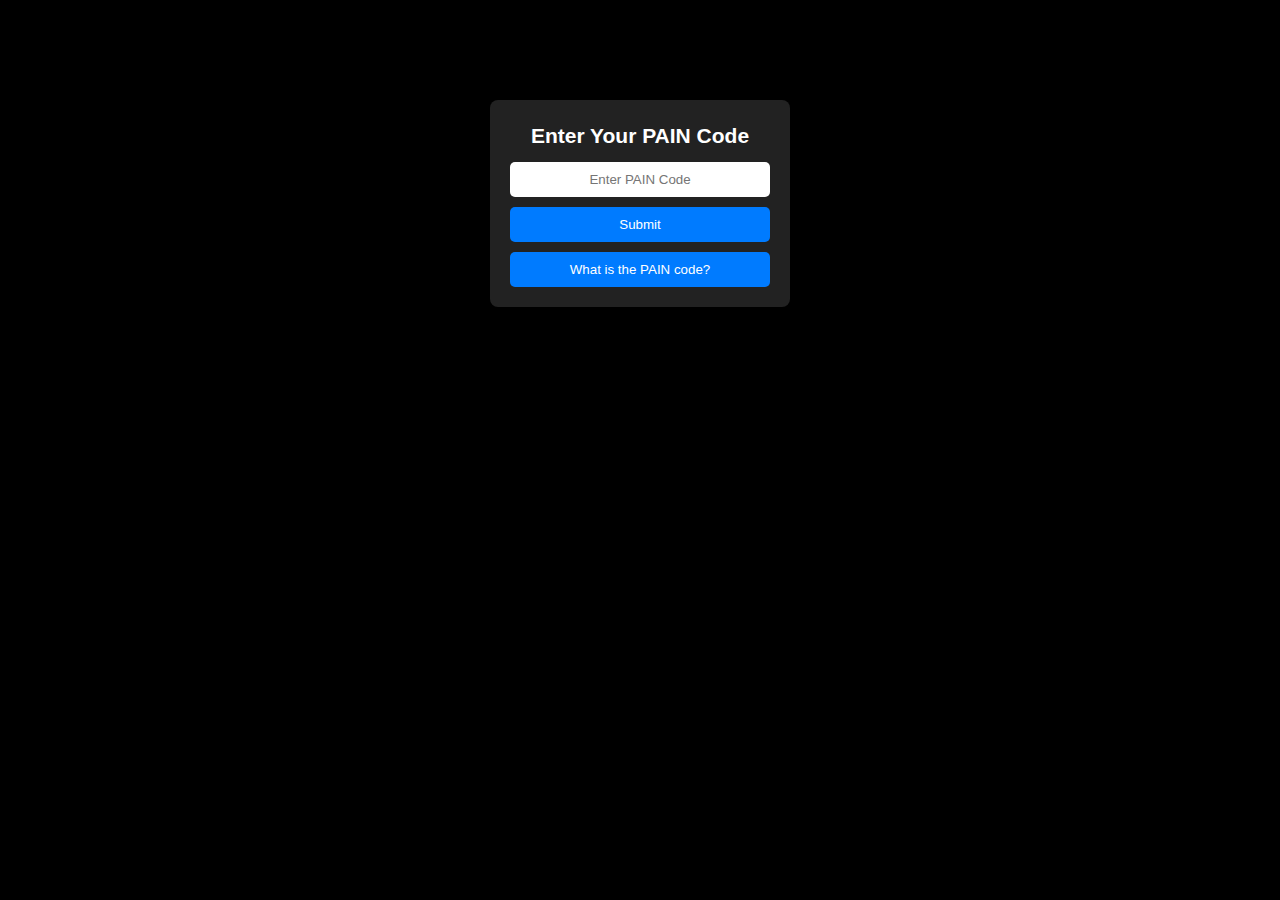
<file: qkbxk1kh.html>
<!DOCTYPE html>
<html lang="en">

<head>
  <meta charset="UTF-8">
  <meta name="viewport" content="width=device-width, initial-scale=1.0">
  <title>My Files</title>
  <link rel="stylesheet" href="styles.css">
  <style>
    body {
      color: white;
      background-color: black;
      font-family: Arial, sans-serif;
    }

    .auth-container {
      display: flex;
      flex-direction: column;
      align-items: center;
      background-color: #222;
      padding: 20px;
      border-radius: 8px;
      margin-top: 100px;
      width: 300px;
      margin-left: auto;
      margin-right: auto;
    }

    .auth-container input, .auth-container button {
      margin-top: 10px;
      padding: 10px;
      width: 100%;
      border-radius: 5px;
      border: none;
    }

    .auth-container input {
      text-align: center;
    }

    .auth-container button {
      background-color: #007bff;
      color: white;
      cursor: pointer;
    }

    .auth-container button:hover {
      background-color: #0056b3;
    }

    .info-button {
      background-color: #ffc107;
      color: black;
      margin-top: 10px;
    }

    .info-button:hover {
      background-color: #e0a800;
    }

    .info-message {
      display: none;
      background-color: #333;
      padding: 15px;
      border-radius: 5px;
      margin-top: 10px;
      text-align: center;
      color: #fff;
    }

    .file-container {
      display: none;
      flex-wrap: wrap;
      justify-content: space-around;
      margin-top: 30px;
    }

    .file-box {
      background-color: #333;
      border: 2px solid #444;
      border-radius: 8px;
      padding: 20px;
      margin: 10px;
      width: 200px;
      text-align: center;
    }

    .file-box h3 {
      margin-bottom: 10px;
    }

    .file-box button {
      padding: 10px;
      background-color: #28a745;
      border: none;
      color: white;
      cursor: pointer;
      border-radius: 5px;
    }

    .file-box button:hover {
      background-color: #218838;
    }

    .countdown {
      font-size: 18px;
      margin-top: 10px;
      color: #ffcc00;
    }
  </style>
</head>

<body>
  <div id="auth" class="auth-container">
    <h2>Enter Your PAIN Code</h2>
    <input type="text" id="painCodeInput" placeholder="Enter PAIN Code">
    <button onclick="verifyPAIN()">Submit</button>
    <button class="info-button" onclick="showInfo()">What is the PAIN code?</button>
    <p id="infoMessage" class="info-message">
      The PAIN (Purchased Access Identification Number) code is required to access files. (00LNN7)  
      <br><br>
      Your code determines what files you can view and download.
    </p>
    <p id="errorMessage" style="color: red; display: none;">Invalid PAIN Code. Try again.</p>
  </div>

  <div id="file-section" class="file-container">
    <h1>File Storage</h1>

    <!-- Eaglercraft File Box -->
    <div class="file-box">
      <h3>Eaglercraft</h3>
      <p>Minecraft 1.8 HTML, unblockable.</p>
      <button id="download-btn" onclick="startDownload()">Download</button>
      <p id="countdown" class="countdown"></p>
    </div>

    <!-- Exclusive File (Only for PAIN-Q9 Users) -->
    <div class="file-box" id="q9-file" style="display: none;">
      <h3>Exclusive File</h3>
      <p>Only available to verified users.</p>
      <a href="path/to/your/exclusivefile.ext" download>
        <button>Download</button>
      </a>
    </div>
  </div>

  <script>
    function verifyPAIN() {
      const painCode = document.getElementById("painCodeInput").value.trim();
      const fileSection = document.getElementById("file-section");
      const authSection = document.getElementById("auth");
      const errorMessage = document.getElementById("errorMessage");
      const q9File = document.getElementById("q9-file");

      if (painCode === "PAIN-Q9") {
        sessionStorage.setItem("painAccess", "Q9");
        fileSection.style.display = "flex";
        q9File.style.display = "block";  // Show Q9-only file
        authSection.style.display = "none";
      } else if (painCode === "PAIN-B1") {
        sessionStorage.setItem("painAccess", "B1");
        fileSection.style.display = "flex";
        authSection.style.display = "none";
      } else {
        errorMessage.style.display = "block";
      }
    }

    function showInfo() {
      const infoMessage = document.getElementById("infoMessage");
      infoMessage.style.display = infoMessage.style.display === "block" ? "none" : "block";
    }

    function startDownload() {
      let countdown = 3;
      const countdownElement = document.getElementById("countdown");
      const downloadButton = document.getElementById("download-btn");
      downloadButton.disabled = true;

      const interval = setInterval(function () {
        countdownElement.textContent = `Download starting in ${countdown}...`;
        countdown--;

        if (countdown < 0) {
          clearInterval(interval);
          window.location.href = "https://drive.google.com/uc?export=download&id=1ru0CjueXNzhQ_N5kIf1Vh4HNmE3hDBh-";
        }
      }, 1000);
    }
  </script>
</body>

</html>
</file>
<file: styles.css>
@import url("https://fonts.googleapis.com/css2?family=Inter:wght@400;600;700&display=swap");

* {
  margin: 0;
  padding: 0;
  box-sizing: border-box;
}

body {
  font: 14px/1.5 Inter, sans-serif;
  height: 100vh;
  display: flex;
  flex-direction: column;
  align-items: center;
  background-color: hsl(0, 0%, 8%);
}

/* Exit Button */
.exit-button {
  position: absolute;
  top: 10px;
  left: 10px;
  background-color: transparent;
  border: none;
  font-size: 24px;
  color: white;
  cursor: pointer;
}

.exit-button:hover {
  color: hsl(75, 94%, 57%);
}

.card {
  width: 25rem;
  padding: 2rem;
  text-align: center;
  border: 1px solid hsl(0, 0%, 12%);
  border-radius: 10px;
  background-color: hsl(0, 0%, 12%);
  margin: auto;
}

.info img {
  width: 80px;
  height: auto;
  border-radius: 50%;
  margin-bottom: 1rem;
}

.info h2 {
  font-size: 23px;
  color: hsl(0, 0%, 100%);
  font-weight: 700;
}

.info p:first-of-type {
  font-weight: 600;
  color: hsl(75, 94%, 57%);
  font-size: 14px;
  margin-bottom: 1rem;
}

.info p:last-of-type {
  color: hsl(0, 0%, 100%);
  margin-bottom: 1rem;
}

.links {
  display: flex;
  flex-direction: column;
  gap: 1rem;
  justify-content: space-evenly;
  margin-top: 2rem;
}

.links button {
  background-color: hsl(0, 0%, 20%);
  border: 1px solid hsl(0, 0%, 20%);
  border-radius: 10px;
  height: 3rem;
  cursor: pointer;
}

.links a {
  display: block;
  text-decoration: none;
  color: hsl(0, 0%, 100%);
  font-weight: 600;
  height: 100%;
  width: 100%;
  padding: 0 1rem;
  line-height: 3rem;
}

.links button:hover {
  background-color: hsl(75, 94%, 57%);
}

.links button:hover a {
  color: hsl(0, 0%, 20%);
}

@media (max-width: 375px) {
  .card {
    width: 85%;
  }
}
</file>
